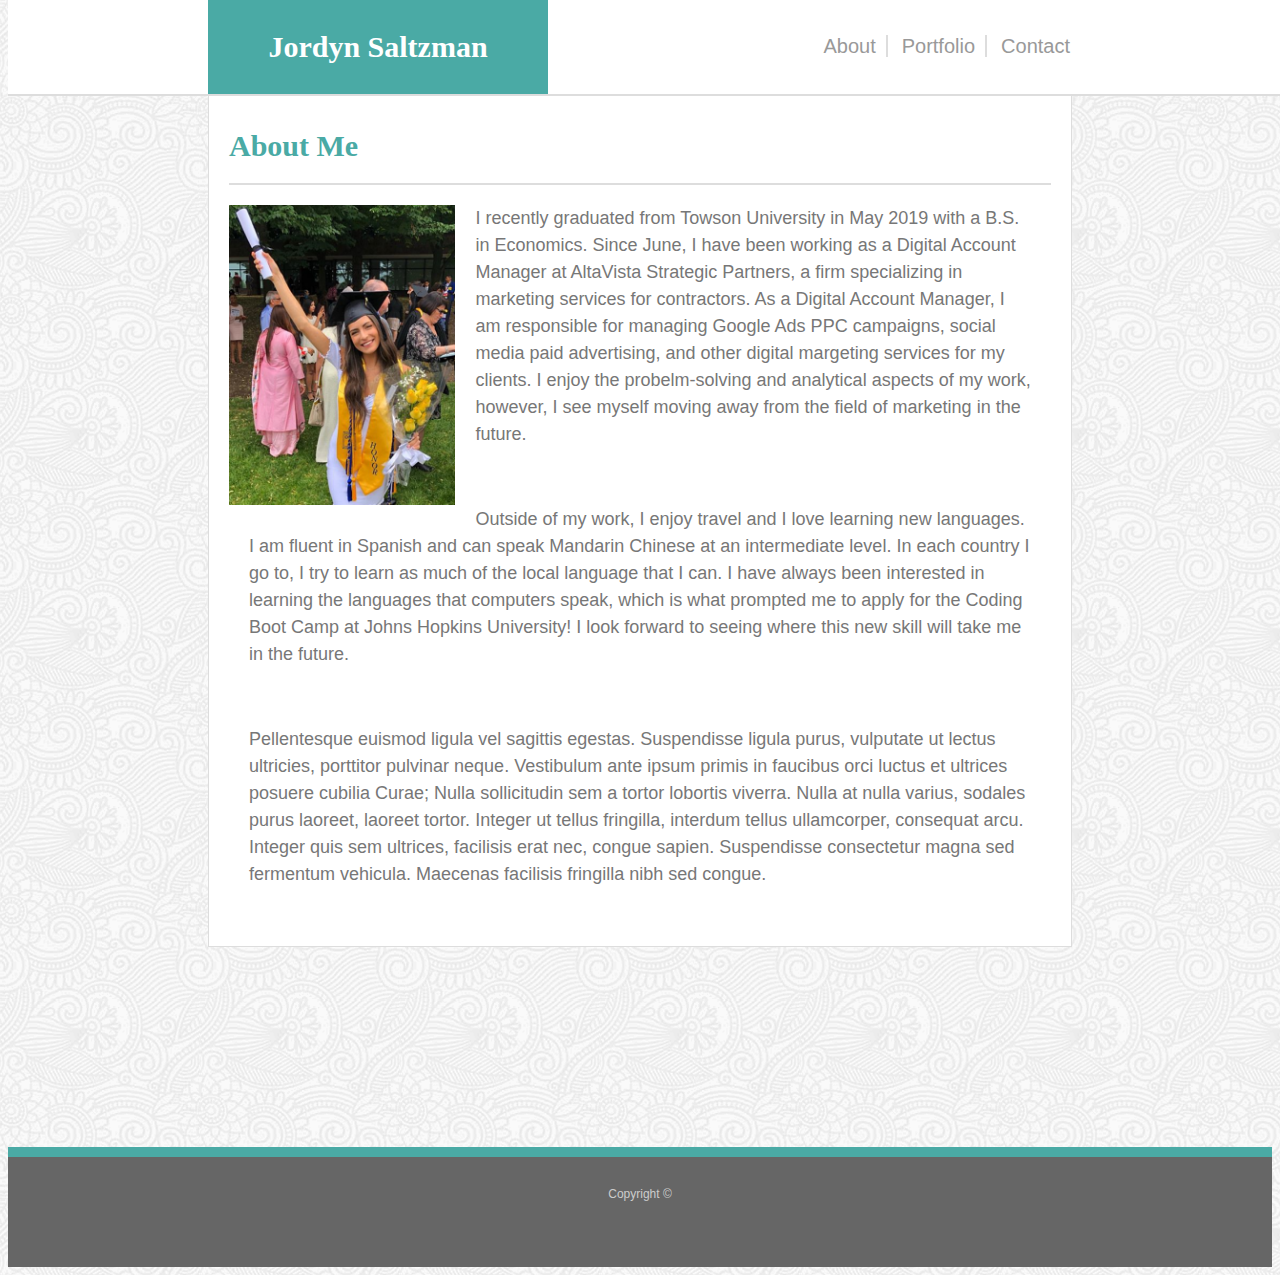
<file: MyPortfolio/index.html>
<!DOCTYPE html>
<html>
    <head>
            <title>About | Jordyn Saltzman</title>
        <link rel="stylesheet" type="text/css" href="assets/css/style.css">
    </head>

    <body>
        <div id="navbar">
            <h1 class="name">Jordyn Saltzman</h1>
            <nav class="navlinks">
                <a href="index.html" id="line">About</a>
                <a href="portfolio.html" id="line">Portfolio</a>
                <a href="contact.html">Contact</a>
            </nav>
        </div>
            

        <div id="mainsection">
            <h1 class="heading" id="aboutme">About Me</h1>
            <img src="assets/images/profilepic.PNG" class="profilepic" alt="Jordyn Saltzman">

            <p> I recently graduated from Towson University in May 2019 with a B.S. in Economics. Since June, I have been working as a Digital Account Manager at AltaVista Strategic Partners, a firm specializing in marketing services for contractors. As a Digital Account Manager, I am responsible for managing Google Ads PPC campaigns, social media paid advertising, and other digital margeting services for my clients. I enjoy the probelm-solving and analytical aspects of my work, however, I see myself moving away from the field of marketing in the future.   
            </p>
            <p>
                Outside of my work, I enjoy travel and I love learning new languages. I am fluent in Spanish and can speak Mandarin Chinese at an intermediate level. In each country I go to, I try to learn as much of the local language that I can. I have always been interested in learning the languages that computers speak, which is what prompted me to apply for the Coding Boot Camp at Johns Hopkins University! I look forward to seeing where this new skill will take me in the future.  
            </p>
            <p>
                Pellentesque euismod ligula vel sagittis egestas. Suspendisse ligula purus, vulputate ut lectus ultricies, porttitor pulvinar neque. Vestibulum ante ipsum primis in faucibus orci luctus et ultrices posuere cubilia Curae; Nulla sollicitudin sem a tortor lobortis viverra. Nulla at nulla varius, sodales purus laoreet, laoreet tortor. Integer ut tellus fringilla, interdum tellus ullamcorper, consequat arcu. Integer quis sem ultrices, facilisis erat nec, congue sapien. Suspendisse consectetur magna sed fermentum vehicula. Maecenas facilisis fringilla nibh sed congue.
            </p>

        </div>

        <div class="footer">
            Copyright &copy;
        </div>

    </body>
</html>
</file>
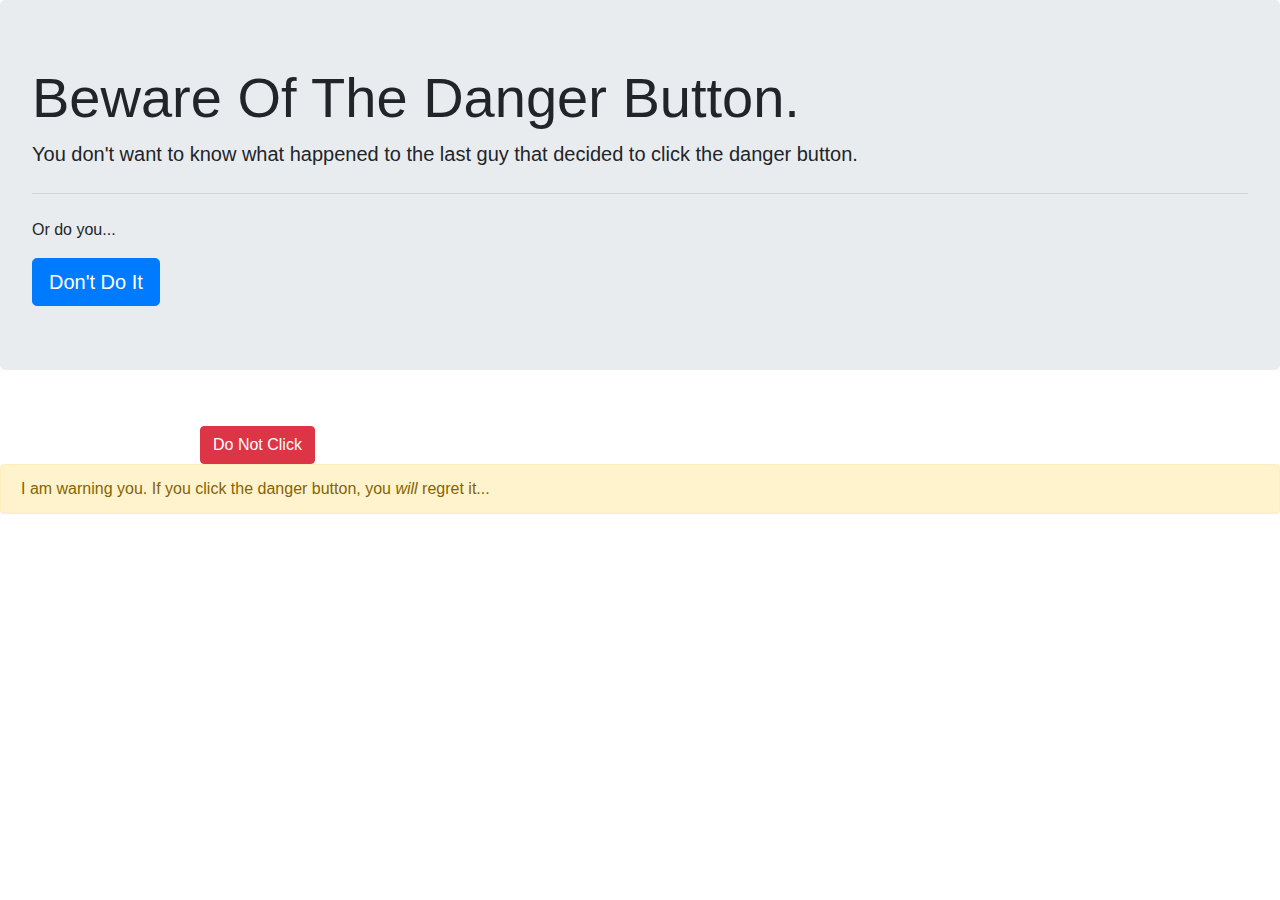
<file: MyPortfolio/button.html>
<!DOCTYPE html>
<html lang="en-us">

<head>
 <link rel="stylesheet" href="https://stackpath.bootstrapcdn.com/bootstrap/4.3.1/css/bootstrap.min.css" integrity="sha384-ggOyR0iXCbMQv3Xipma34MD+dH/1fQ784/j6cY/iJTQUOhcWr7x9JvoRxT2MZw1T" crossorigin="anonymous">

  <meta charset="UTF-8">
  <title>Bootstrap DemoButtons</title>
    <style>
        button{
            margin-left: 200px;
        }
    </style>
</head>

<body>

        <div class="jumbotron">
                <h1 class="display-4">Beware Of The Danger Button.</h1>
                <p class="lead">You don't want to know what happened to the last guy that decided to click the danger button.</p>
                <hr class="my-4">
                <p>Or do you...</p>
                <a class="btn btn-primary btn-lg" href="#" role="button">Don't Do It</a>
              </div>

  <!-- Regular Buttons -->

  <br>
  
  <button type="button" class="btn btn-danger">Do Not Click</button>
  <div class="alert alert-warning" role="alert">
        I am warning you. If you click the danger button, you <em> will</em> regret it...
      </div>


      

</body>



</html>
</file>
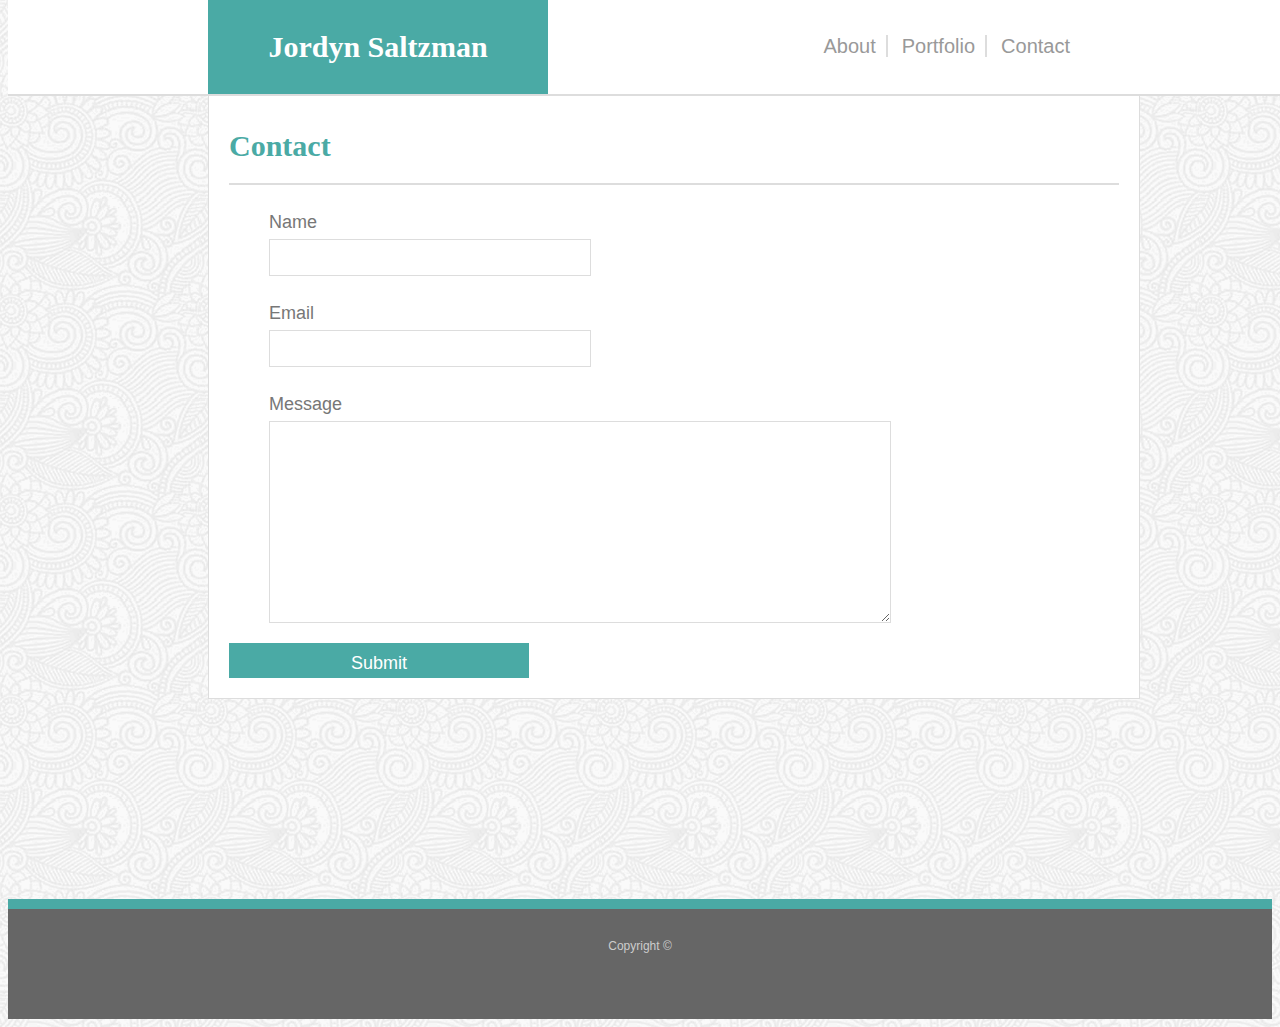
<file: MyPortfolio/contact.html>
<!DOCTYPE html>
<html>
    <head>
        <title>Contact | Jordyn Saltzman</title>
        <link rel="stylesheet" type="text/css" href="assets/css/style.css">
    </head>

    <body>
        <div id="navbar">
            <h1 class="name">Jordyn Saltzman</h1>
            <nav class="navlinks">
                <a href="index.html" id="line">About</a>
                <a href="portfolio.html" id="line">Portfolio</a>
                <a href="contact.html">Contact</a>
            </nav>
        </div>

        <div id="mainsection">
            <h1 class="heading" id="aboutme">Contact</h1>

            <form id="contactme">
                <ul>
                  <li>
                    <label for="name">Name</label>
                    <input id="name" name="name" required="required">
                  </li>
                  <li>
                    <label for="email">Email</label>
                    <input id="email" name="email" required="required">
                  </li>
                  <li>
                    <label for="message">Message</label>
                    <textarea id="message" name="message" required="required"></textarea>
                  </li>
                </ul>
                <input type="submit">
            </form>
        
        </div>
        
        

        <div class="footer"> Copyright &copy; </div>
    </body>
</html>
</file>
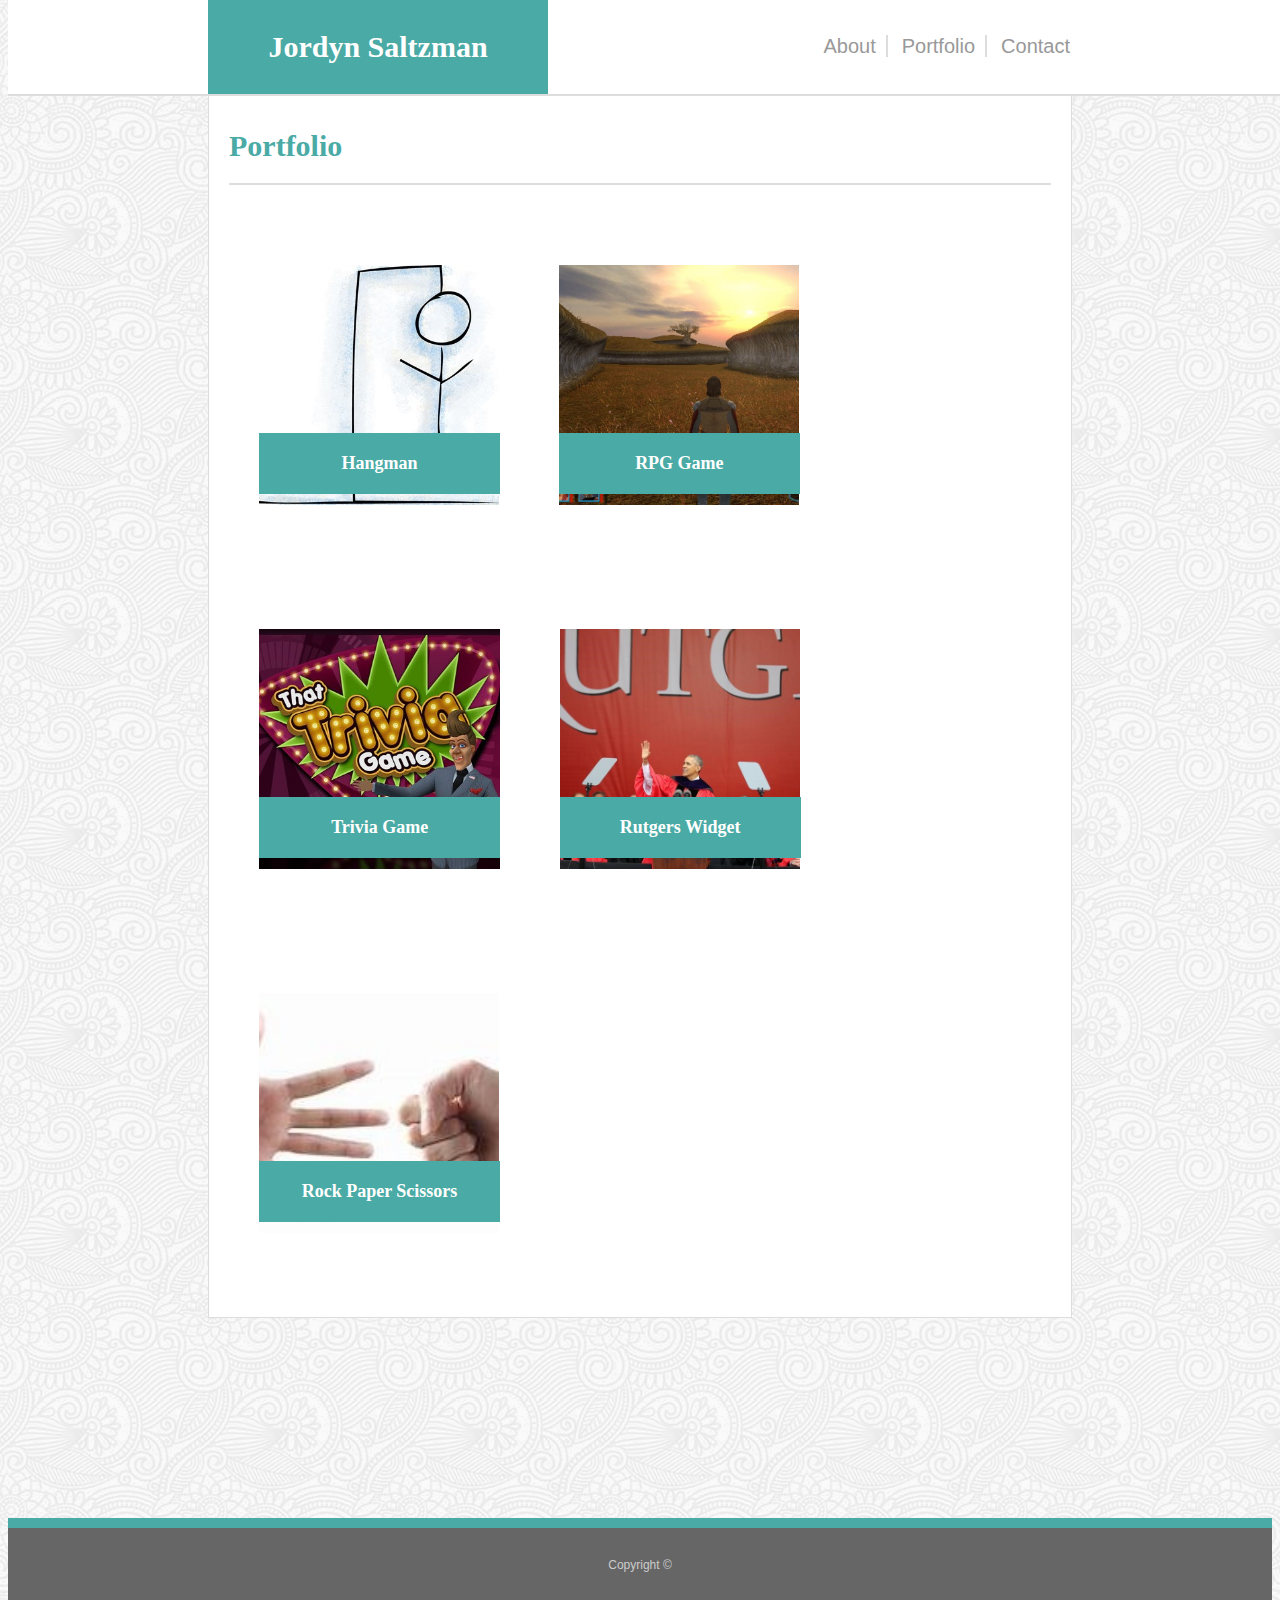
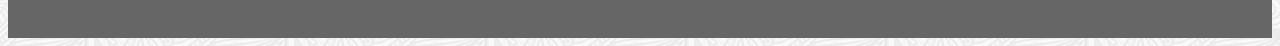
<file: MyPortfolio/portfolio.html>
<!DOCTYPE html>
<html>
    <head>
            <title>Portfolio | Jordyn Saltzman</title>
        <link rel="stylesheet" type="text/css" href="assets/css/style.css">
    </head>

    <body>
        <div id="navbar">
            <h1 class="name">Jordyn Saltzman</h1>
            <nav class="navlinks">
                <a href="index.html" id="line">About</a>
                <a href="portfolio.html" id="line">Portfolio</a>
                <a href="contact.html">Contact</a>
            </nav>
        </div>
            

        <div id="mainsection">
            <h1 class="heading" id="aboutme">Portfolio</h1>
            
            <figure class="project">
                <img src="assets/images/hangman.jpg" alt="Hangman" class="projectpix">
                <span>Hangman</span>
            </figure>
           
            <figure class="project">
                <img src="assets/images/RPGgame.jpg" alt="RPG Game" class="projectpix">
                <span>RPG Game</span>
            </figure>

            <figure class="project">
                <img src="assets/images/Triviagame.jpg" alt="Trivia Game" class="projectpix">
                <span>Trivia Game</span>
            </figure>

            <figure class="project">
                <img src="assets/images/rutgers.jpg" alt="Rutgers Info Widget" class="projectpix">
                <span>Rutgers Widget</span>
            </figure>
            
            <figure class="project">
                <img src="assets/images/RPSgmae.jfif" alt="Rock Paper Scissors" class="projectpix">
                <span>Rock Paper Scissors</span>
            </figure>

        </div>

        <div class="footer"> Copyright &copy; </div>
    </body>
</html>
</file>
<file: MyPortfolio/assets/css/style.css>
.profilepic {
    height: 300px;
    padding: 0 20px 20px 0;
    border-color: #4aaaa5;
    float: left;
}

.heading {
    color: #4aaaa5;
    font-family: Georgia, 'Times New Roman', Times, serif;
}

.name {
    color: #ffffff;
    font-family: Georgia, 'Times New Roman', Times, serif;
    float: left;
    padding: 30px;
    background-color: #4aaaa5;
    margin-left: 200px;
    margin-top: 0px;
    margin-bottom: 0px;
    height: 35px;
    width: 280px;
    text-align: center;
}

#navbar {
    position: fixed;
    width: 100%;
    border-bottom-color: #dddddd;
    border-bottom-width: 2px;
    border-bottom-style: solid;
    height: 94px;
    background-color: #ffffff;
    top: 0;
    overflow: hidden;
    
}

.navlinks {
    float: right;
    margin-right: 208px;
    margin-top: 35px;
}

#line{
    border-right-color: #dddddd;
    border-right-width: 2px;
    border-right-style: solid;
}

nav a{
    font-family: Arial, Helvetica, sans-serif;
    color: #999;
    padding-right: 10px;
    padding-left: 10px;
    text-decoration: none;
    font-size: 20px;
}


body {
    background: url("../images/full-bloom.png");
}

#aboutme {
    float: left;
    width: 100%;
    border-top: 0px;
    padding-bottom: 20px;
    border-bottom-color: #dddddd;
    border-bottom-width: 2px;
    border-bottom-style: solid;

}

#mainsection {
    border-color: #dddddd;
    border-width: 1px;
    border-style: solid;
    padding: 100px 20px 20px 20px;
    margin: 0px 200px 200px 200px;
    float: left;
    clear: both;
}


#navbar::after{
    content: " ";
    display: block;
    clear: both;
}

#mainsection{
    background-color: white;
}


p {
    font-family: Arial, Helvetica, sans-serif;
    font-size: 18px;
    color: #777777;
    line-height: 150%;
    padding: 20px;
}

h1 {
    padding-bottom: 20px;
    font-size: 30px;
}

.footer {
    padding: 30px;
    clear: both;
    font-size: 12px;
    color: #ffffff;
    color: #cccccc;
    text-align: center;
    background: #666666;
    border-top-width: 10px;
    border-top-color: #4aaaa5;
    border-top-style: solid;
    height: 50px;
    font-family: Arial, Helvetica, sans-serif;
  }


  .project {
    position: relative;
    float: left;
    overflow: hidden;
    margin: 30px 0 30px 0;
}


  .projectpix {
      padding: 30px;
      height: 240px;

  }

  .project span {
      width: 67%;
      background-color: #4aaaa5;
      padding: 20px;
      font-size: 18px;
      color: #ffffff;
      font-family: Georgia, 'Times New Roman', Times, serif;
      font-weight: bold;
      position: absolute;
      left: 30px;
      bottom: 45px;
      margin-bottom: 0;
      text-align: center;
  }

  
  ul {
    margin-bottom: 20px;
    list-style-type: none;
  }
  
  li {
    margin-bottom: 20px;
    font-family: Arial, Helvetica, sans-serif;
    font-size: 18px;
    line-height: 34px;
    color: #777777;

  }
  
  label{
    display: block;
    width: 850px;
  }

  textarea {
    display: block;
    width: 600px;
  }
  
  input {
    height: 35px;
    padding: 0 10px;
    font-size: 14px;
    border: 1px solid #dddddd;
    display: block;
    width: 300px;
  }
  
  textarea {
    padding: 0 10px;
    font-size: 14px;
    border: 1px solid #dddddd;
    height: 200px;
  }
  
  input[type=submit] {
    padding: 10px 30px;
    font-size: 18px;
    color: #ffffff;
    cursor: pointer;
    background: #4aaaa5;
    border: 0 none;
  }
</file>
